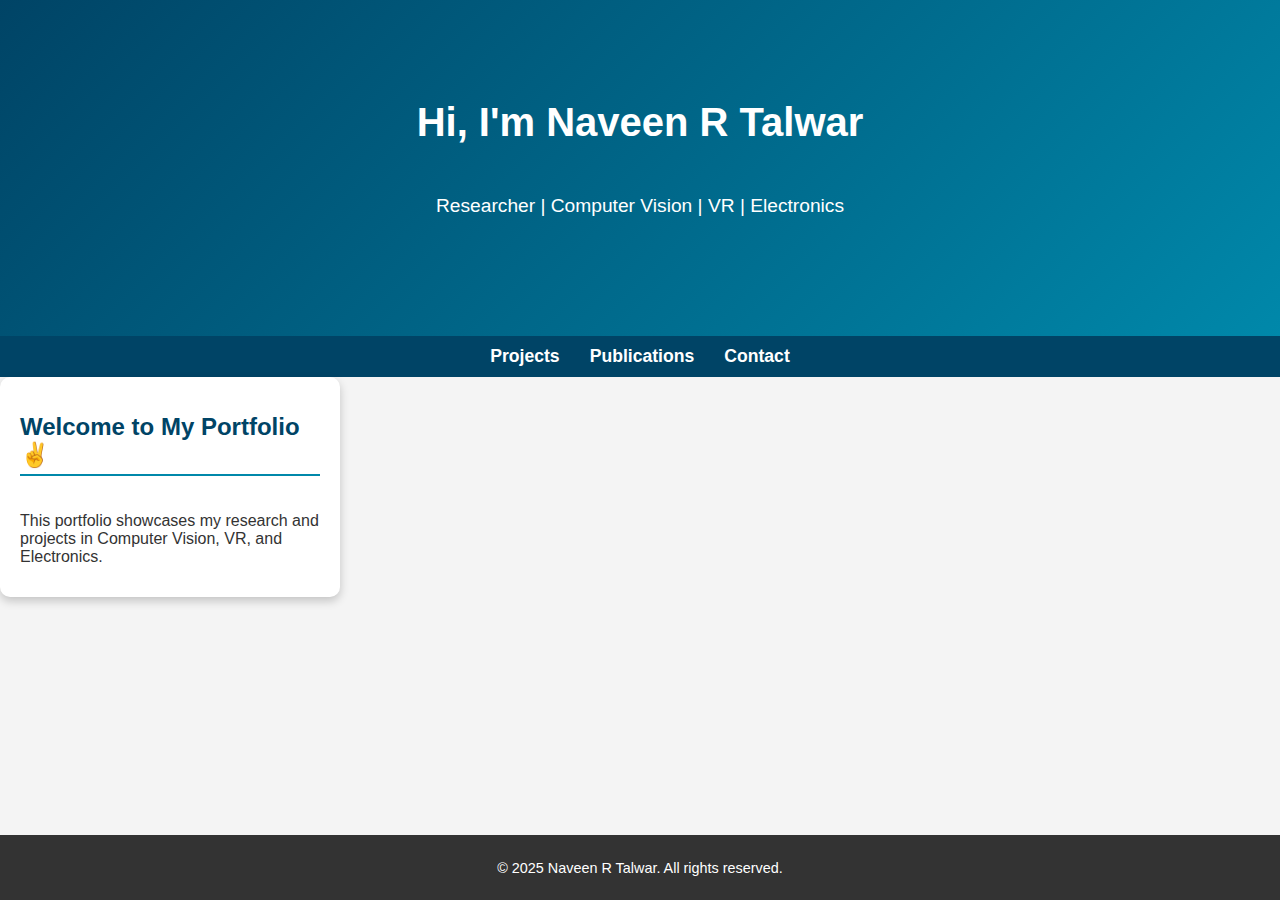
<file: index.html>
<!DOCTYPE html>
<html lang="en">
<head>
    <meta charset="UTF-8">
    <meta name="viewport" content="width=device-width, initial-scale=1.0">
    <title>Naveen R Talwar</title>
    <link rel="stylesheet" href="style.css">
    <script>
        document.addEventListener("DOMContentLoaded", function() {
            let links = document.querySelectorAll("nav a");
            links.forEach(link => {
                link.addEventListener("click", function(event) {
                    event.preventDefault();
                    document.body.classList.add("fade-out");
                    setTimeout(() => {
                        window.location.href = link.href;
                    }, 500);
                });
            });
        });
    </script>
</head>
<body>
    <header>
        <h1>Hi, I'm Naveen R Talwar</h1>
        <p>Researcher | Computer Vision | VR | Electronics</p>
    </header>
    
    <nav>
        <ul>
            <li><a href="projects.html">Projects</a></li>
            <li><a href="publications.html">Publications</a></li>
            <li><a href="contact.html">Contact</a></li>
        </ul>
    </nav>
    
    <section>
        <h2>Welcome to My Portfolio ✌</h2>
        <p>This portfolio showcases my research and projects in Computer Vision, VR, and Electronics.</p>
    </section>
    
    <footer>
        <p>&copy; 2025 Naveen R Talwar. All rights reserved.</p>
    </footer>
</body>
</html>
</file>
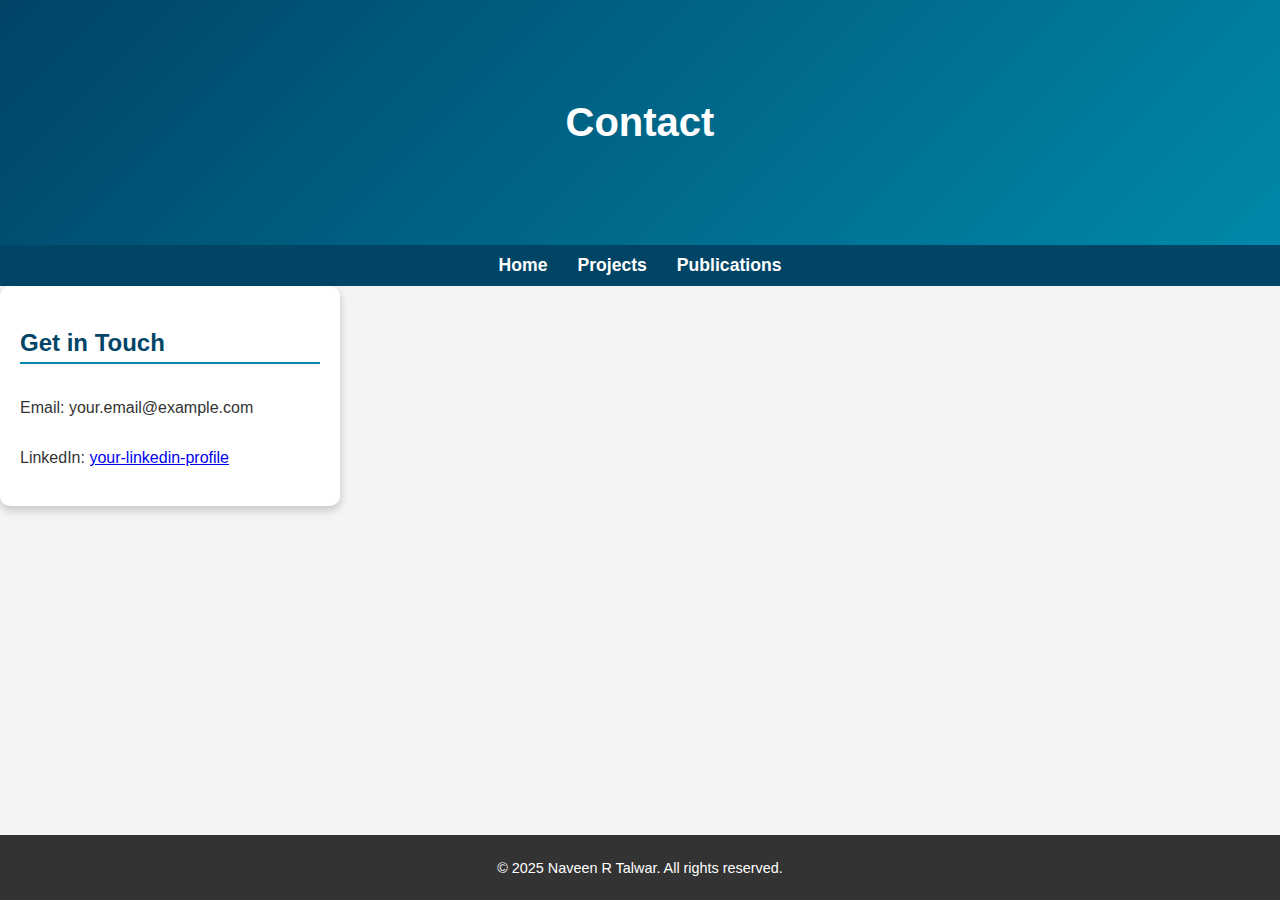
<file: contact.html>
<!-- Contact Page -->
<!DOCTYPE html>
<html lang="en">
<head>
    <meta charset="UTF-8">
    <meta name="viewport" content="width=device-width, initial-scale=1.0">
    <title>Contact</title>
    <link rel="stylesheet" href="style.css">
</head>
<body>
    <header>
        <h1>Contact</h1>
    </header>
    <nav>
        <ul>
            <li><a href="index.html">Home</a></li>
            <li><a href="projects.html">Projects</a></li>
            <li><a href="publications.html">Publications</a></li>
        </ul>
    </nav>
    <section>
        <h2>Get in Touch</h2>
        <p>Email: your.email@example.com</p>
        <p>LinkedIn: <a href="#">your-linkedin-profile</a></p>
    </section>
    <footer>
        <p>&copy; 2025 Naveen R Talwar. All rights reserved.</p>
    </footer>
</body>
</html>
</file>
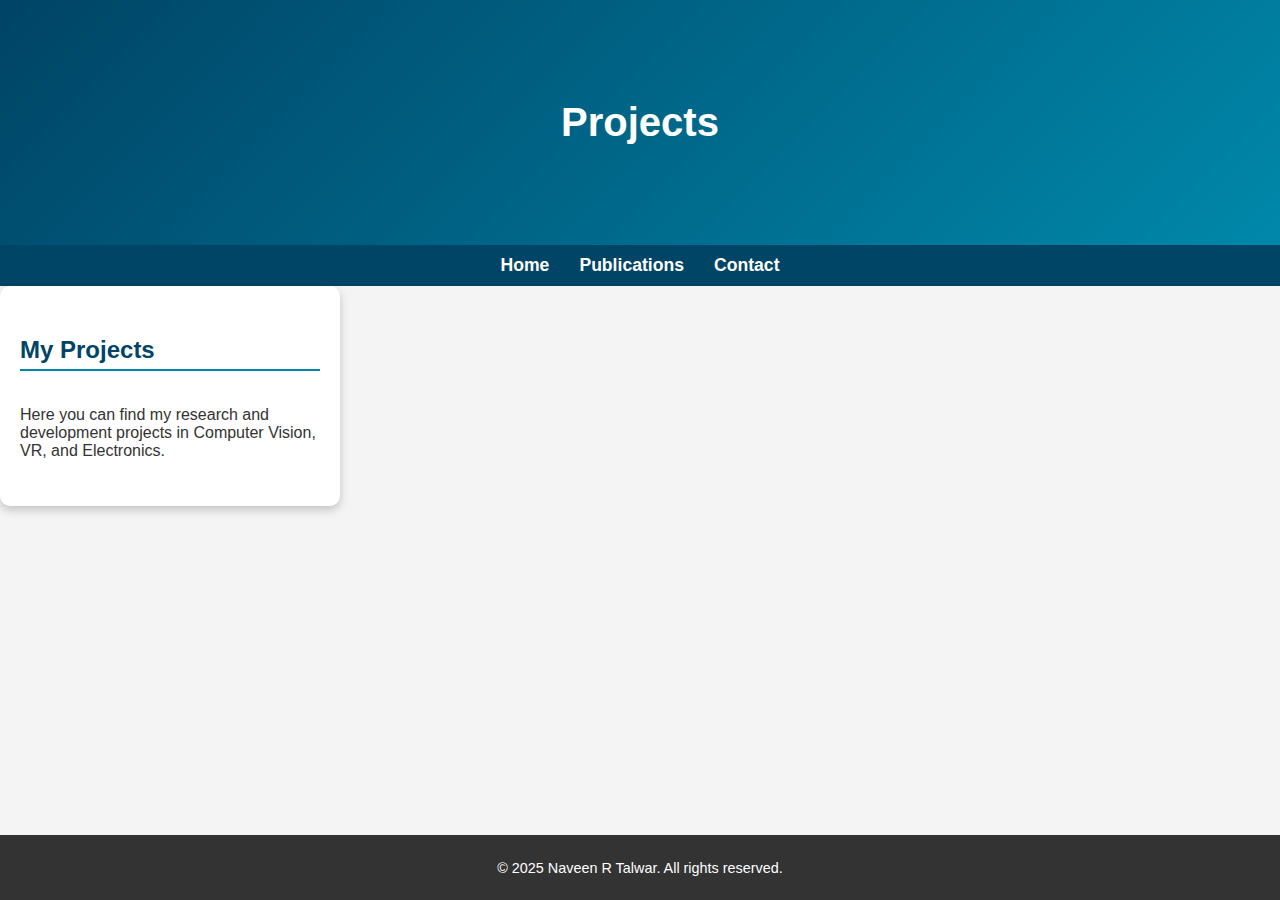
<file: projects.html>
<!-- Projects Page -->
<!DOCTYPE html>
<html lang="en">
<head>
    <meta charset="UTF-8">
    <meta name="viewport" content="width=device-width, initial-scale=1.0">
    <title>Projects</title>
    <link rel="stylesheet" href="style.css">
</head>
<body>
    <header>
        <h1>Projects</h1>
    </header>
    <nav>
        <ul>
            <li><a href="index.html">Home</a></li>
            <li><a href="publications.html">Publications</a></li>
            <li><a href="contact.html">Contact</a></li>
        </ul>
    </nav>
    <section>
        <h2>My Projects</h2>
        <p>Here you can find my research and development projects in Computer Vision, VR, and Electronics.</p>
    </section>
    <footer>
        <p>&copy; 2025 Naveen R Talwar. All rights reserved.</p>
    </footer>
</body>
</html>
</file>
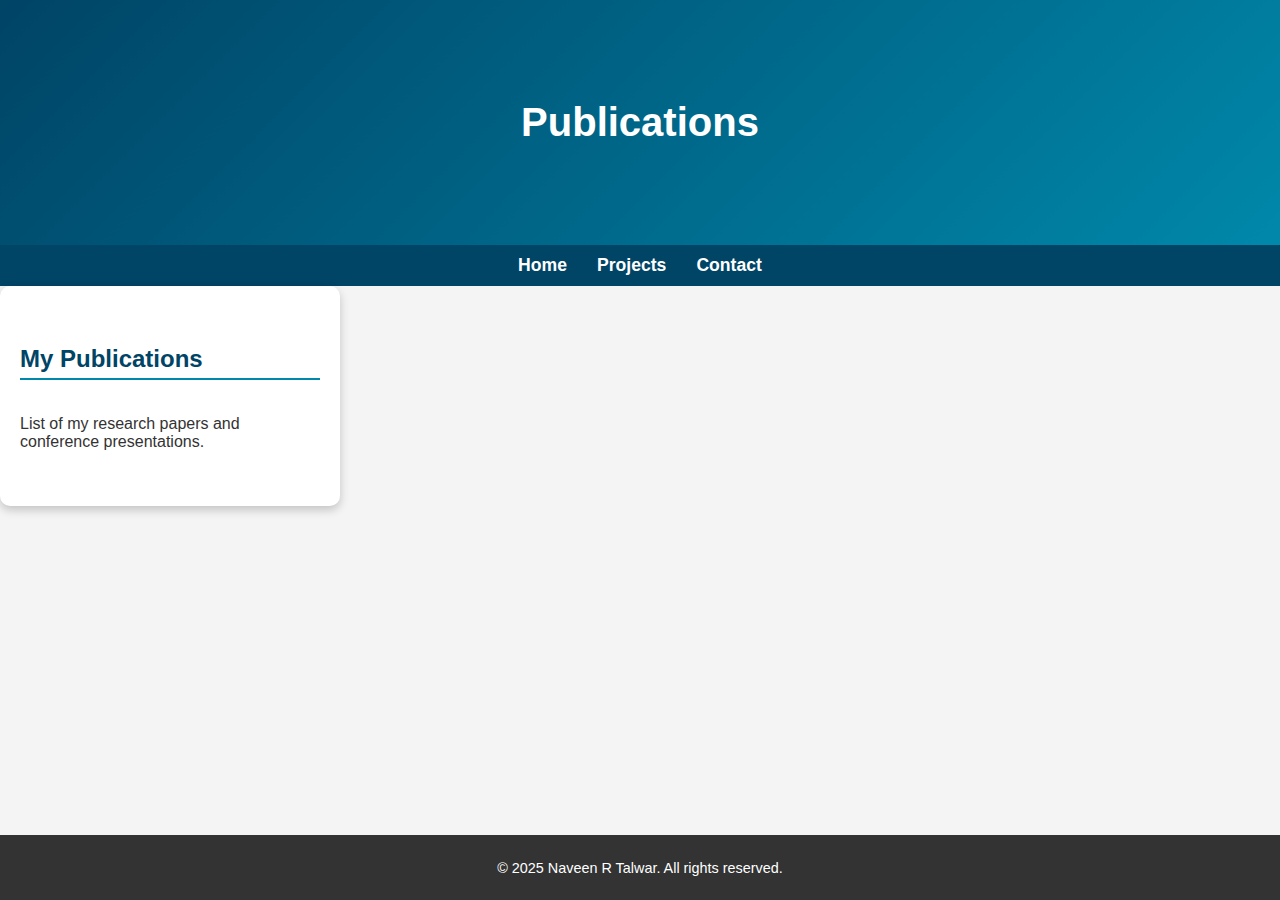
<file: publications.html>
<!-- Publications Page -->
<!DOCTYPE html>
<html lang="en">
<head>
    <meta charset="UTF-8">
    <meta name="viewport" content="width=device-width, initial-scale=1.0">
    <title>Publications</title>
    <link rel="stylesheet" href="style.css">
</head>
<body>
    <header>
        <h1>Publications</h1>
    </header>
    <nav>
        <ul>
            <li><a href="index.html">Home</a></li>
            <li><a href="projects.html">Projects</a></li>
            <li><a href="contact.html">Contact</a></li>
        </ul>
    </nav>
    <section>
        <h2>My Publications</h2>
        <p>List of my research papers and conference presentations.</p>
    </section>
    <footer>
        <p>&copy; 2025 Naveen R Talwar. All rights reserved.</p>
    </footer>
</body>
</html>
</file>
<file: style.css>
/* General Styles */
body {
    font-family: 'Arial', sans-serif;
    margin: 0;
    padding: 0;
    background: #f4f4f4;
    color: #333;
    transition: opacity 0.5s ease-in-out;
}

/* Page Transition */
body.fade-out {
    opacity: 0;
}

/* Header Section */
header {
    background: linear-gradient(135deg, #004466, #0088aa);
    color: white;
    text-align: center;
    padding: 100px 20px;
    animation: fadeIn 1.5s ease-in-out;
}

header h1 {
    font-size: 2.5rem;
    margin: 0;
}

header p {
    font-size: 1.2rem;
    margin-top: 50px;
}

/* Navigation Bar */
nav {
    background: #004466;
    padding: 10px 0;
}

nav ul {
    list-style: none;
    display: flex;
    justify-content: center;
    padding: 0;
    margin: 0;
}

nav ul li {
    margin: 0 15px;
}

nav ul li a {
    color: white;
    text-decoration: none;
    font-size: 1.1rem;
    font-weight: bold;
    transition: color 0.3s;
}

nav ul li a:hover {
    color: #ffcc00;
}

/* Section Styling */
section {
    width: 300px; /* Set a fixed width */
    height: 180px; /* Set a fixed height */
    background: white;
    border-radius: 10px;
    padding: 20px;
    box-shadow: 0 4px 10px rgba(0, 0, 0, 0.2);
    text-align: left;
    display: flex;
    flex-direction: column;
    justify-content: center; /* Ensures content stays vertically centered */
}

h2 {
    color: #004466;
    border-bottom: 2px solid #0088aa;
    padding-bottom: 5px;
}

html, body {
    height: 100%;
    margin: 0;
    padding: 0;
    display: flex;
    flex-direction: column;
}

/* Footer */
footer {
    margin-top: auto;
    text-align: center;
    padding: 10px;
    background-color: #333;
    color: white;
    font-size: 0.9em;
}
/* Animations */
@keyframes fadeIn {
    from { opacity: 0; }
    to { opacity: 1; }
}

@keyframes slideUp {
    from { transform: translateY(20px); opacity: 0; }
    to { transform: translateY(0); opacity: 1; }
}
</file>
